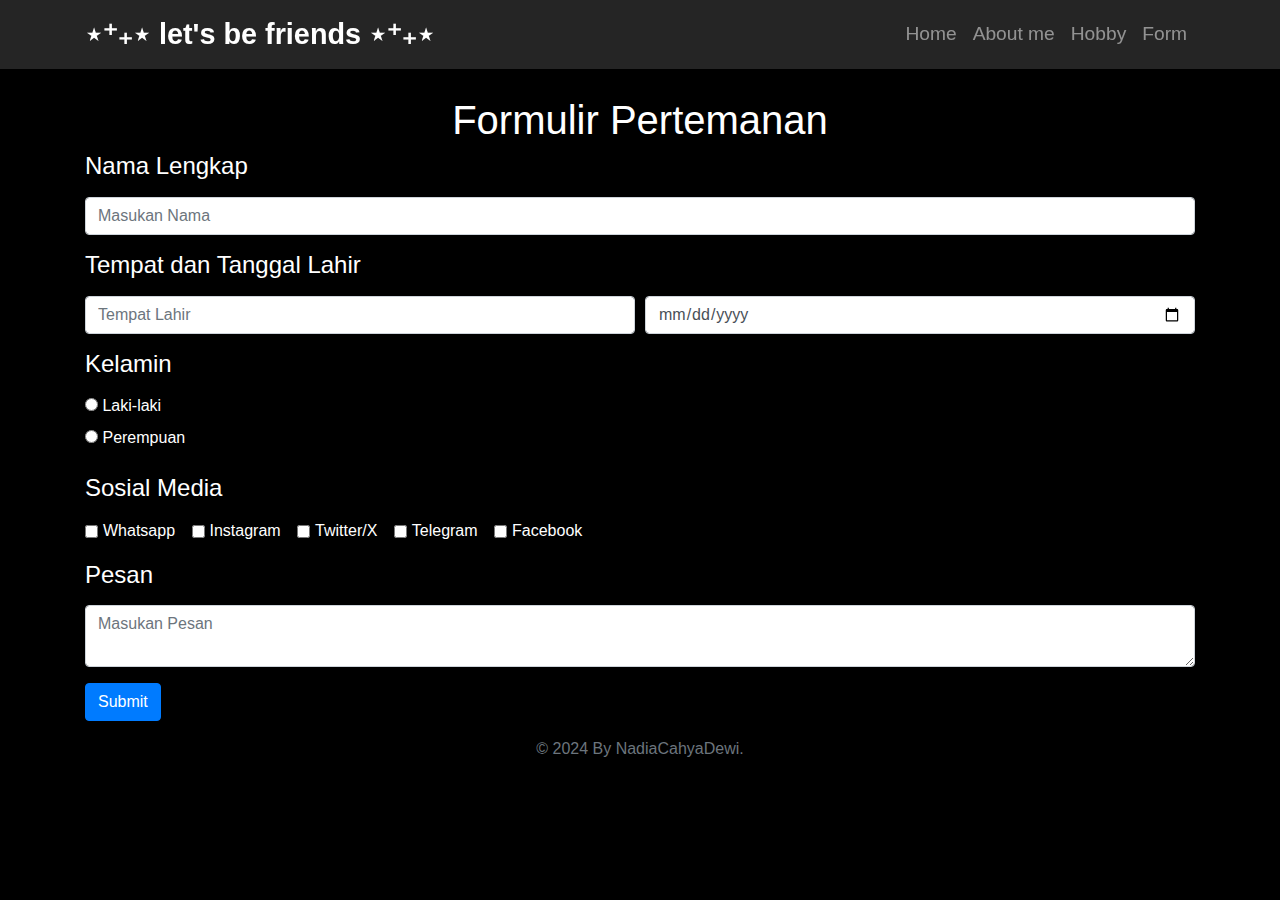
<file: formulir.html>
<!DOCTYPE html>
<html lang="id">
<head>
    <meta charset="UTF-8">
    <meta name="viewport" content="width=device-width, initial-scale=1.0">
    <title>Formulir</title>
    <link href="https://stackpath.bootstrapcdn.com/bootstrap/4.5.2/css/bootstrap.min.css" rel="stylesheet">
    <link rel="stylesheet" href="formulir.css">
</head>
<body>
    <nav class="navbar navbar-expand-lg navbar-dark fixed-top ">
        <div class="container">
            <a class="navbar-brand" href="#">⋆⁺₊⋆ let's be friends ⋆⁺₊⋆</a>
            <button class="navbar-toggler" type="button" data-toggle="collapse" data-target="#navbarNav" aria-controls="navbarNav" aria-expanded="false" aria-label="Toggle navigation">
                <span class="navbar-toggler-icon"></span>
            </button>
            <div class="collapse navbar-collapse" id="navbarNav">
                <ul class="navbar-nav ml-auto">
                    <li class="nav-item">
                        <a class="nav-link" href="index.html">Home</a>
                    </li>
                    <li class="nav-item">
                        <a class="nav-link" href="about.html">About me</a>
                    </li>
                    <li class="nav-item">
                      <a class="nav-link" href="hobi.html">Hobby</a>
                    </li>
                    <li class="nav-item">
                        <a class="nav-link" href="formulir.html">Form</a>
                    </li>
                </ul>
            </div>
        </div>
    </nav>
    <div class="container mt-5 pt-5">
        <h1 class="text-center">Formulir Pertemanan</h1>
        <form id="friendForm" class="form-container">
            <div class="form-group">
                <label><h4>Nama Lengkap</h4></label>
                <input type="text" class="form-control" placeholder="Masukan Nama" required>
            </div>
            <div class="form-group">
                <label><h4>Tempat dan Tanggal Lahir</h4></label>
                <div class="form-row">
                    <div class="col">
                        <input type="text" class="form-control" placeholder="Tempat Lahir" required>
                    </div>
                    <div class="col">
                        <input type="date" class="form-control" placeholder="Tanggal Lahir" required>
                    </div>
                </div>
            </div>
            <div class="form-group">
                <p><h4>Kelamin</h4></p>
                <input type="radio" id="Laki-laki" name="gender" value="Laki-laki" required>
                <label for="Laki-laki">Laki-laki</label><br>
                <input type="radio" id="Perempuan" name="gender" value="Perempuan" required>
                <label for="Perempuan">Perempuan</label><br>
            </div>
            <div class="form-group">
                <label><h4>Sosial Media</h4></label><br>
                <div class="form-check form-check-inline">
                    <input class="form-check-input" type="checkbox" name="socialMedia" value="Whatsapp">
                    <label class="form-check-label">Whatsapp</label>
                </div>
                <div class="form-check form-check-inline">
                    <input class="form-check-input" type="checkbox" name="socialMedia" value="Instagram">
                    <label class="form-check-label">Instagram</label>
                </div>
                <div class="form-check form-check-inline">
                    <input class="form-check-input" type="checkbox" name="socialMedia" value="Twitter/X">
                    <label class="form-check-label">Twitter/X</label>
                </div>
                <div class="form-check form-check-inline">
                    <input class="form-check-input" type="checkbox" name="socialMedia" value="Telegram">
                    <label class="form-check-label">Telegram</label>
                </div>
                <div class="form-check form-check-inline">
                    <input class="form-check-input" type="checkbox" name="socialMedia" value="Facebook">
                    <label class="form-check-label">Facebook</label>
                </div>
            </div>
            <div class="form-group">
                <label><h4>Pesan</h4></label>
                <textarea class="form-control" placeholder="Masukan Pesan" required></textarea>
            </div>
            <button type="submit" class="btn btn-primary">Submit</button>
        </form>
    </div>

    <!-- Modal -->
    <div class="modal fade" id="submitModal" tabindex="-1" aria-labelledby="submitModalLabel" aria-hidden="true">
        <div class="modal-dialog">
            <div class="modal-content">
                <div class="modal-header">
                    <h5 class="modal-title" id="submitModalLabel">Form Submitted</h5>
                    <button type="button" class="close" data-dismiss="modal" aria-label="Close">
                        <span aria-hidden="true">&times;</span>
                    </button>
                </div>
                <div class="modal-body">
                    Hello, welcome to the genk 🤟🏻🎸
                </div>
                <div class="modal-footer">
                    <button type="button" class="btn btn-secondary" data-dismiss="modal">Close</button>
                </div>
            </div>
        </div>
    </div>

    <script src="https://code.jquery.com/jquery-3.5.1.slim.min.js"></script>
    <script src="https://cdn.jsdelivr.net/npm/@popperjs/core@2.9.2/dist/umd/popper.min.js"></script>
    <script src="https://stackpath.bootstrapcdn.com/bootstrap/4.5.2/js/bootstrap.min.js"></script>
    <script>
        document.getElementById('friendForm').addEventListener('submit', function(event) {
            event.preventDefault(); // Mencegah pengiriman form
            $('#submitModal').modal('show'); // Menampilkan modal
        });
    </script>

        <!-- Footer -->
<footer class="footer mt-auto py-3 bg-blue" style="background-color: #000000;">
    <div class="container text-center">
      <span class="text-muted">© 2024 By NadiaCahyaDewi.</span>
    </div>
  </footer>

</body>
</html>
</file>
<file: formulir.css>
body {
    font-family: 'Segoe UI', Tahoma, Geneva, Verdana, sans-serif;
    background-color: #000;
    color: #fff;
    margin: 0;
    padding: 0;
}

.navbar {
    background-color: #333333bb;
}

.navbar-brand {
    font-size: 1.8rem;
    font-weight: bold;
    color: #fff;
}

.navbar-nav .nav-link {
    color: #fff;
    font-size: 1.2rem;
}

.navbar-nav .nav-link:hover {
    color: #ffd700;
}
.modal-body, h5 {
    color: #000;
}
</file>
